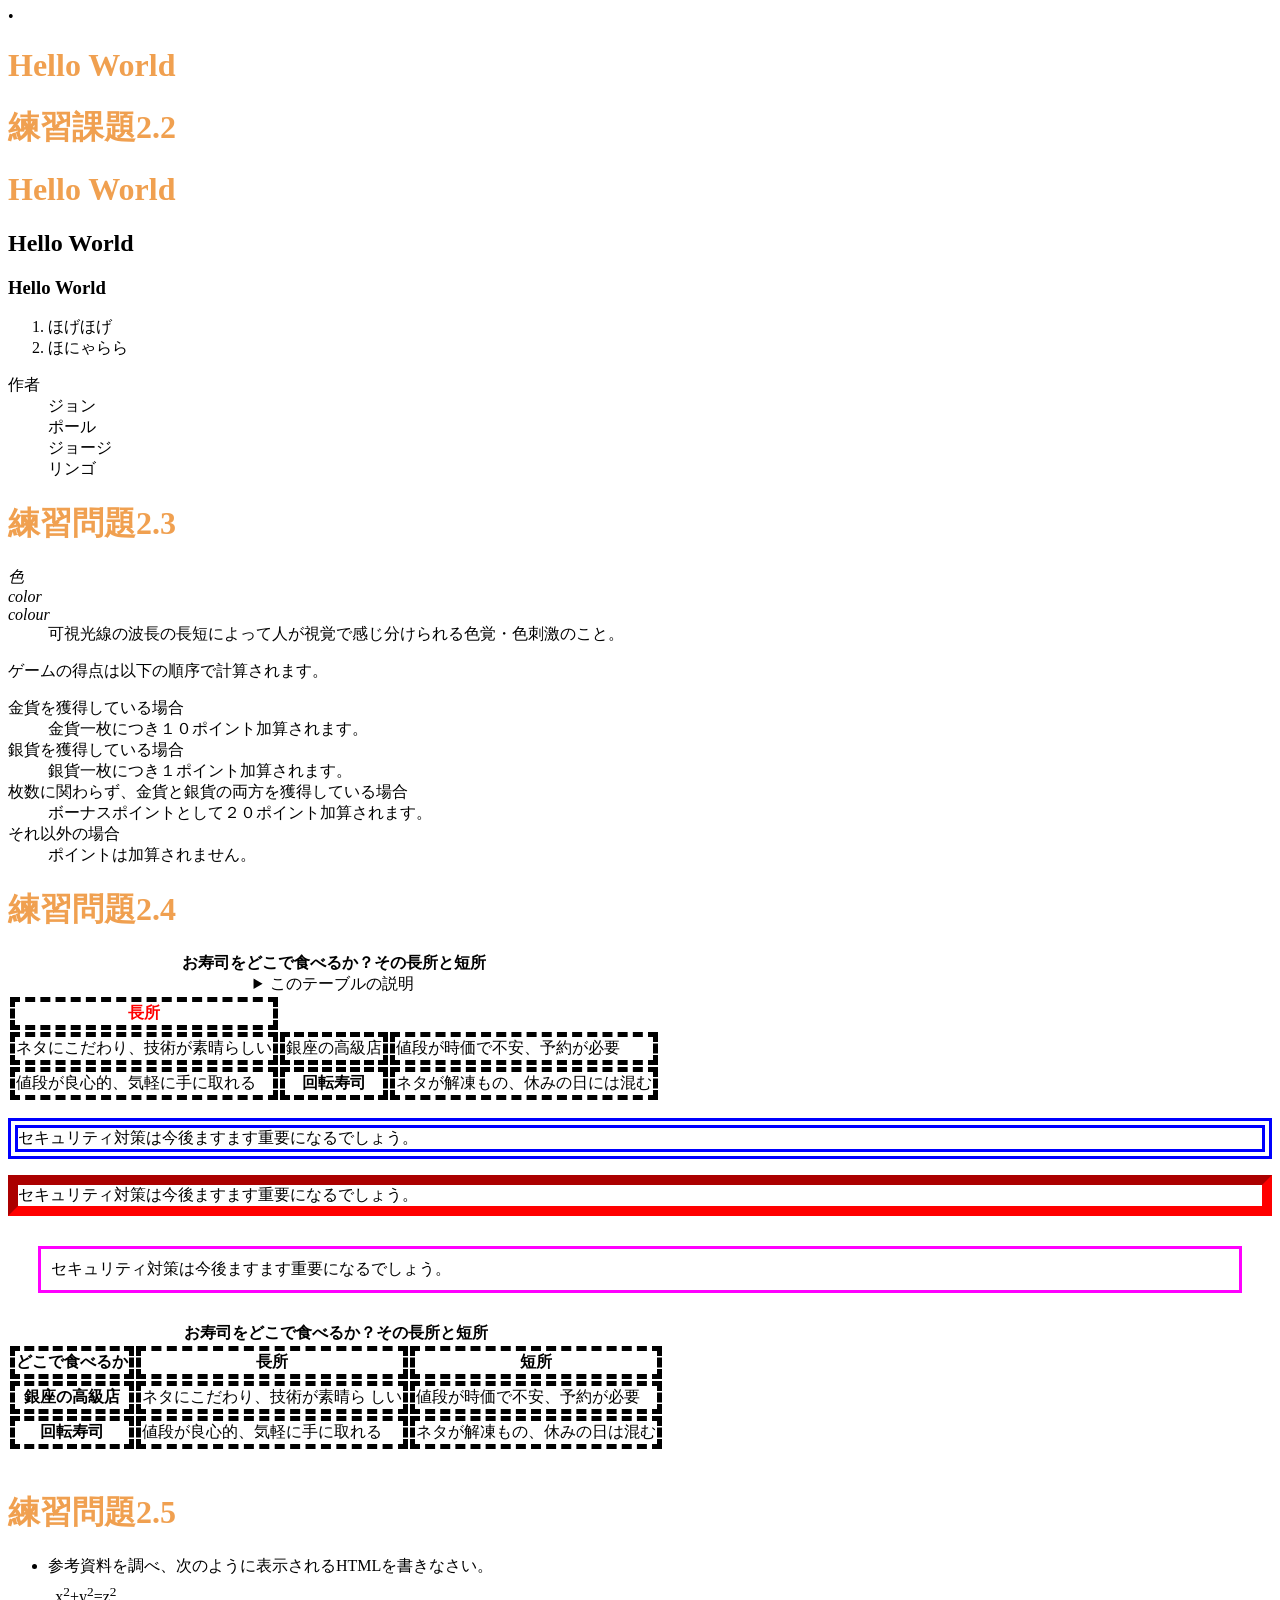
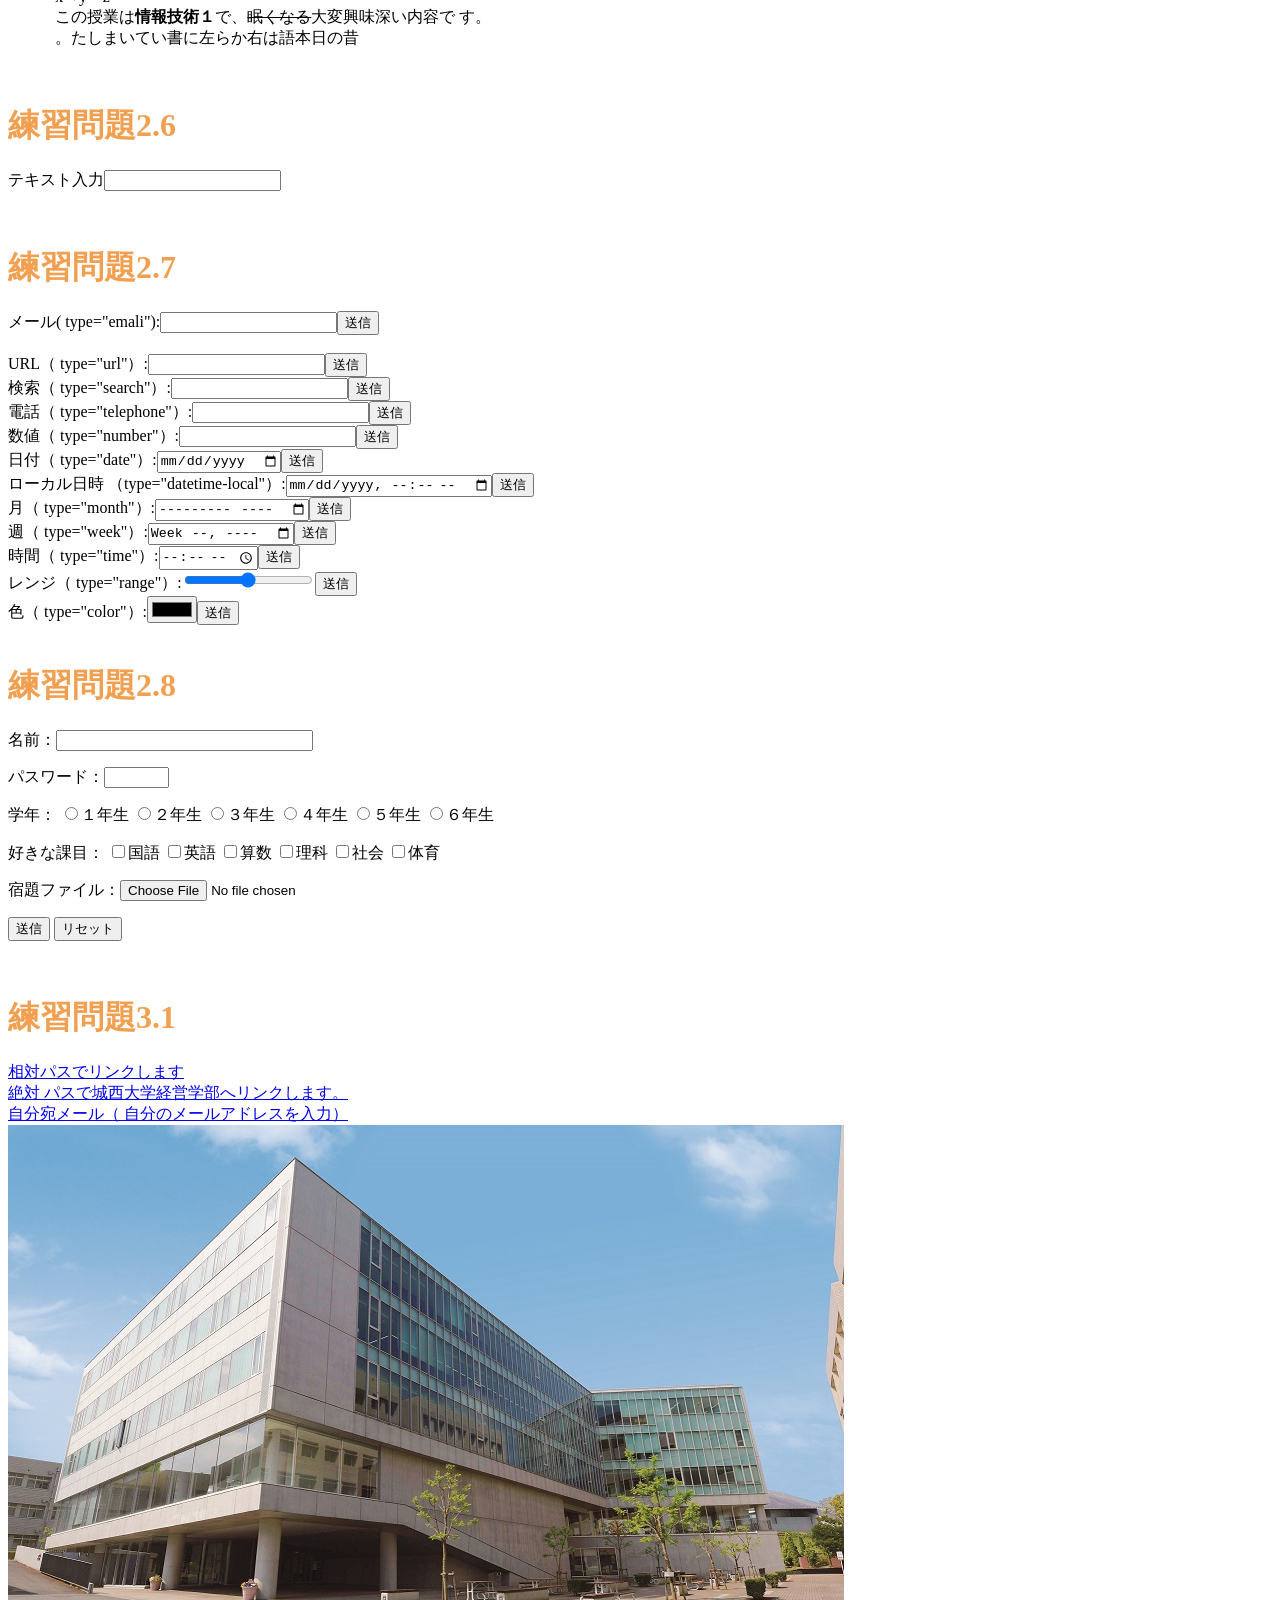
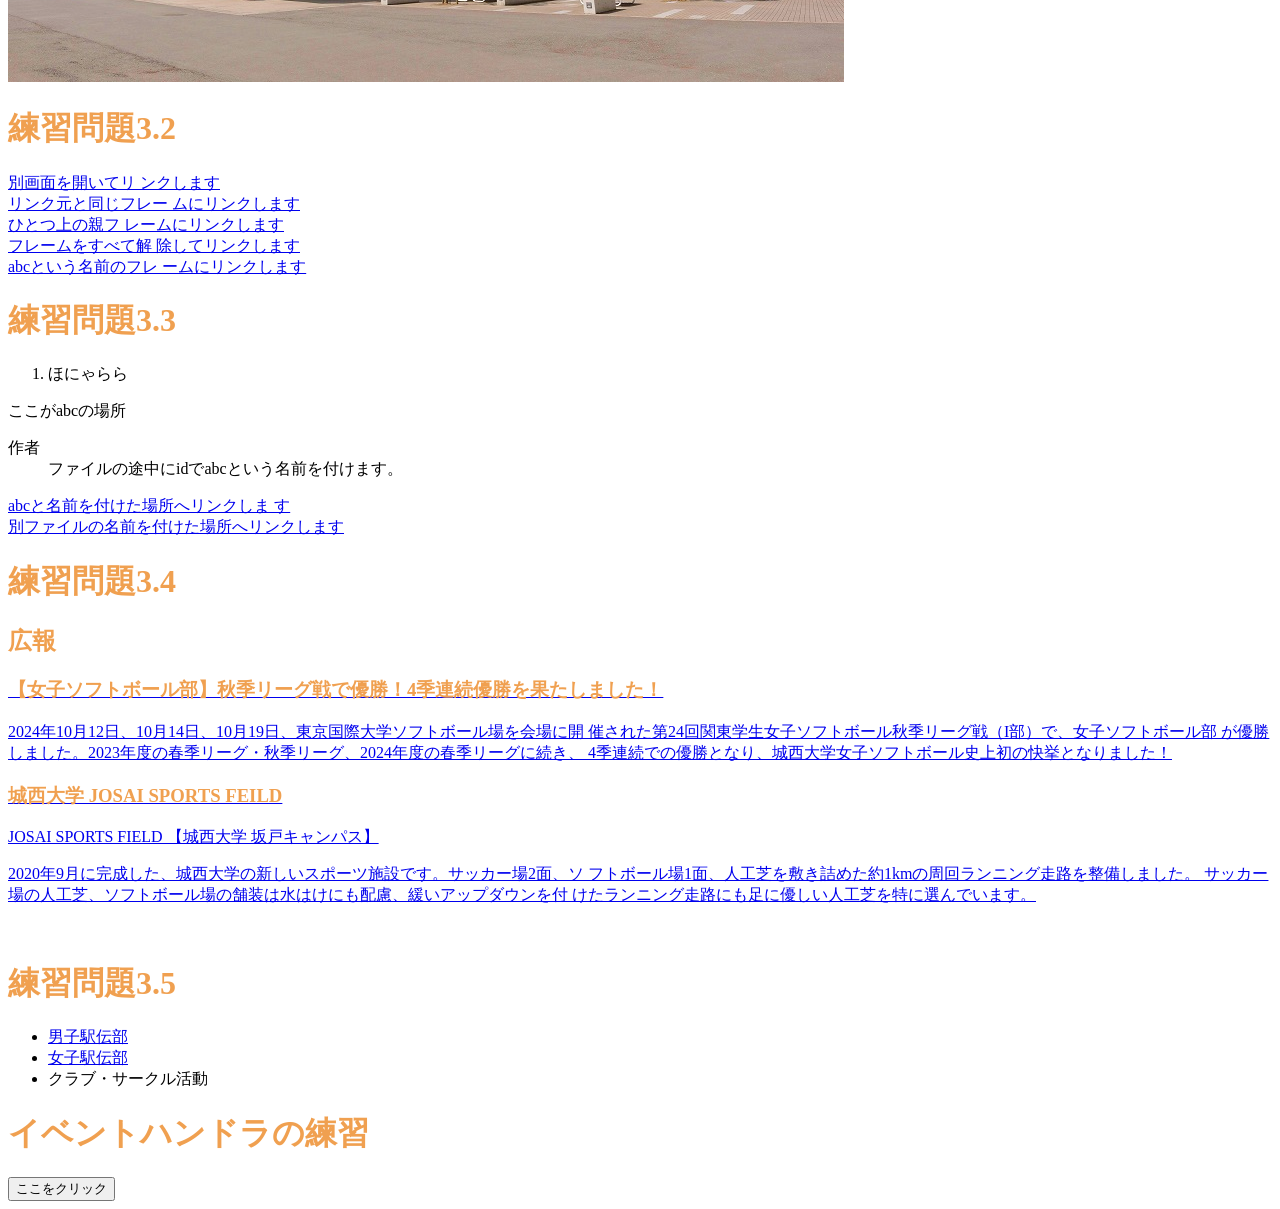
<file: index.html>
<!DOCTYPE html>
<html lang="ja">
<head>
<meta charset="UTF-8">
  <title>Hello World</title>
<link rel="stylesheet" href="mystyle.css">
<script src="myjs.js"></script><!-- この行を追加 -->
</head>
  <body>
    •    <h1>Hello World</h1>
    
<h1>練習課題2.2</h1>
  <h1>Hello World</h1>
  <h2>Hello World</h2>
  <h3>Hello World</h3>
  <ol>
    <li>ほげほげ</li>
    <li>ほにゃらら</li>
  </ol>
<dl>
<dt>作者</dt>
<dd>ジョン</dd>
<dd>ポール</dd>
<dd>ジョージ</dd>
<dd>リンゴ</dd>
</dl>
<h1>練習問題2.3</h1>
<dl>
<dt lang="ja"><dfn>色</dfn></dt>
<dt lang="en-US"><dfn>color</dfn></dt>
<dt lang="en-GB"><dfn>colour</dfn></dt>
<dd>可視光線の波長の長短によって人が視覚で感じ分けられる色覚・色刺激のこと。</dd>
</dl>
<p>ゲームの得点は以下の順序で計算されます。
</p>
<dl>
<dt>金貨を獲得している場合</dt>
<dd>金貨一枚につき１０ポイント加算されます。
</dd>
<dt>銀貨を獲得している場合</dt>
<dd>銀貨一枚につき１ポイント加算されます。</dd>
<dt>枚数に関わらず、金貨と銀貨の両方を獲得している場合</dt>
<dd>ボーナスポイントとして２０ポイント加算されます。</dd>
<dt>それ以外の場合</dt>
<dd>ポイントは加算されません。</dd>
</dl>
<h1>練習問題2.4</h1>
<table>
<caption>
<strong>お寿司をどこで食べるか？その長所と短所</strong>
<details>
<summary>このテーブルの説明</summary>
<p>以下のテーブルでは、２番目のカラムに寿司店のタイプが入れられ
ています。その左側にそのようなタイプのお店でお寿司を食べる場合
の長所が、右側に短所が入れられています。</p>
</details>
</caption>
<thead>
<tr><th class="important">長所</th>
</thead>
<tbody>
<tr><td>ネタにこだわり、技術が素晴らしい</td><td>銀座の高級店
</td><td>値段が時価で不安、予約が必要</td></tr>
<tr><td>値段が良心的、気軽に手に取れる</td><th>回転寿司
</th><td>ネタが解凍もの、休みの日には混む</td></tr>
</tbody>
</table>
<p class="sample1">セキュリティ対策は今後ますます重要になるでしょう。</p>
<p class="sample2">セキュリティ対策は今後ますます重要になるでしょう。</p>
<p class="sample3">セキュリティ対策は今後ますます重要になるでしょう。</p>
<table>
<caption>
<strong>お寿司をどこで食べるか？その長所と短所</strong>
</caption>
<thead>
<tr><th>どこで食べるか</th><th>長所</th><th>短所
</th></tr>
</thead>
<tbody>
<tr><th>銀座の高級店</th><td>ネタにこだわり、技術が素晴ら
しい</td><td>値段が時価で不安、予約が必要</td></tr>
<tr><th>回転寿司</th><td>値段が良心的、気軽に手に取れる
</td><td>ネタが解凍もの、休みの日は混む</td></tr>
</tbody>
</table>
<br>
<h1>練習問題2.5</h1>
<ul>
<li>参考資料を調べ、次のように表示されるHTMLを書きなさい。
<p
style="margin:1ex">x<sup>2</sup>+y<sup>2</sup>=z<sup>2</sup>
<br>
この授業は<b>情報技術１</b>で、<s>眠くなる</s>大変興味深い内容で
す。<br>
<bdo dir="rtl">昔の日本語は右から左に書いていました。</bdo></p>
</li>
</ul>
<br>
<h1>練習問題2.6</h1>
 <p>テキスト入力<input type="text"></p>
<br>
<h1>練習問題2.7</h1>
<form action="xxx.php" method="post"><label>メール(
type="emali"):<input type="email"
name="email"></label><input type="submit" value="送信
"></form>

<br>
<form action="xxx.php" method="post"><label>URL（
type="url"）:<input type="url" name="url"></label><input 
type="submit" value="送信"></form>
<form action="xxx.php" method="post"><label>検索（
type="search"）:<input type="search" 
name="search"></label><input type="submit" value="送信
"></form>
<form action="xxx.php" method="post"><label>電話（
type="telephone"）:<input type="tel" 
name="tel"></label><input type="submit" value="送信
"></form>
<form action="xxx.php" method="post"><label>数値（
type="number"）:<input type="number" 
name="number"></label><input type="submit" value="送信
"></form>
<form action="xxx.php" method="post"><label>日付（
type="date"）:<input type="date" 
name="date"></label><input type="submit" value="送信
"></form>
<form action="xxx.php" method="post"><label>ローカル日時
（type="datetime-local"）:<input type="datetime-local" 
name="datetime-local"></label><input type="submit" 
value="送信"></form>
<form action="xxx.php" method="post"><label>月（
type="month"）:<input type="month" 
name="month"></label><input type="submit" value="送信
"></form>
<form action="xxx.php" method="post"><label>週（
type="week"）:<input type="week" 
name="week"></label><input type="submit" value="送信
"></form>
<form action="xxx.php" method="post"><label>時間（
type="time"）:<input type="time" 
name="time"></label><input type="submit" value="送信
"></form>
<form action="xxx.php" method="post"><label>レンジ（
type="range"）:<input type="range" 
name="range"></label><input type="submit" value="送信
"></form>
<form action="xxx.php" method="post"><label>色（
type="color"）:<input type="color" 
name="color"></label><input type="submit" value="送信
"></form>
<br>
<h1>練習問題2.8</h1>
<p><label>名前：<input type="text" name="name" size="30" maxlength="20"></label></p>
<p><label>パスワード：<input type="password" name="pass" size="6"
maxlength="4"></label></p>
<p>学年：
<label><input type="radio" name="gakunen" value="1">１年生</label>
<label><input type="radio" name="gakunen" value="2">２年生</label>
<label><input type="radio" name="gakunen" value="3">３年生</label>
<label><input type="radio" name="gakunen" value="4">４年生</label>
<label><input type="radio" name="gakunen" value="5">５年生</label>
<label><input type="radio" name="gakunen" value="6">６年生</label>
</p>
<p>好きな課目：
<label><input type="checkbox" name="kamoku" value="kokugo">国語</label>
<label><input type="checkbox" name="kamoku" value="eigo">英語</label>
<label><input type="checkbox" name="kamoku" value="sansu">算数</label>
<label><input type="checkbox" name="kamoku" value="rika">理科</label>
<label><input type="checkbox" name="kamoku" value="syakai">社会</label>
<label><input type="checkbox" name="kamoku" value="taiiku">体育</label>
</p>
<p><label>宿題ファイル：<input type="file" name="syukudai"></label></p>
<p>
<input type="submit" value="送信">
<input type="reset" value="リセット">
</p>
<br>
<h1>練習問題3.1</h1>
<a href=“a.html”>相対パスでリンクします</a><br>
<a href=https://www.josai.ac.jp/management/>絶対
パスで城西大学経営学部へリンクします。</a><br>
<a href=“mailto:zm99999@josai.ac.jp”>自分宛メール（
自分のメールアドレスを入力）</a><br>
<a href=“https://www.josai.ac.jp/management/”>
<img src="./image/keiei_small.jpg" alt="城西大学経営
学部"></a>
<br>
<h1>練習問題3.2</h1>
<a href="a.html" target="_blank">別画面を開いてリ
ンクします</a><br>
<a href="a.html" target="_self">リンク元と同じフレー
ムにリンクします</a><br>
<a href="a.html" target="_parent">ひとつ上の親フ
レームにリンクします</a><br>
<a href="a.html" target="_top">フレームをすべて解
除してリンクします</a><br>
<a href="a.html" target="abc">abcという名前のフレ
ームにリンクします</a><br>
<h1>練習問題3.3</h1>
<ol>
<li>ほにゃらら</li>
 </ol>
<a id="abc">ここがabcの場所</a>
 <dl>
  <dt>作者</dt>
<dd>ファイルの途中にidでabcという名前を付けます。</dd>
 </dl>
<a href="#abc">abcと名前を付けた場所へリンクしま
す</a><br>

<a href="a.html#def">別ファイルの名前を付けた場所へリンクします</a>
<br>
<h1>練習問題3.4</h1>
<aside class="ad">
<h1>広報</h1>
<a href="https://www.josai.ac.jp/tjp/news/nid00000293/">
<section>
<h1> 【女子ソフトボール部】秋季リーグ戦で優勝！4季連続優勝を果たしました！
</h1>
<p>2024年10月12日、10月14日、10月19日、東京国際大学ソフトボール場を会場に開
催された第24回関東学生女子ソフトボール秋季リーグ戦（I部）で、女子ソフトボール部
が優勝しました。2023年度の春季リーグ・秋季リーグ、2024年度の春季リーグに続き、
4季連続での優勝となり、城西大学女子ソフトボール史上初の快挙となりました！
</section></a>
<a href="https://www.josai.ac.jp/about/facility/shimokawara/">
<section>
<h1>城西大学 JOSAI SPORTS FEILD </h1>
<p> JOSAI SPORTS FIELD 【城西大学 坂戸キャンパス】</p>
<p> 2020年9月に完成した、城西大学の新しいスポーツ施設です。サッカー場2面、ソ
フトボール場1面、人工芝を敷き詰めた約1kmの周回ランニング走路を整備しました。
サッカー場の人工芝、ソフトボール場の舗装は水はけにも配慮、緩いアップダウンを付
けたランニング走路にも足に優しい人工芝を特に選んでいます。 </p>
</section></a>
</aside>
<br>
<h1>練習問題3.5</h1>
<nav>
<ul>
<li><a href="https://www.josai.ac.jp/tjp/club/dansiekiden/ 
">男子駅伝部</a></li>
<li><a href="https://www.josai.ac.jp/tjp/club/josiekiden/ 
">女子駅伝部</a></li>
<li><a>クラブ・サークル活動</a></li>
</ul>
</nav>
<h1>イベントハンドラの練習</h1>
<input type="button" value="ここをクリック"
ondblclick="alert('Hello,Yuka!');">
</body>
</html>
</file>
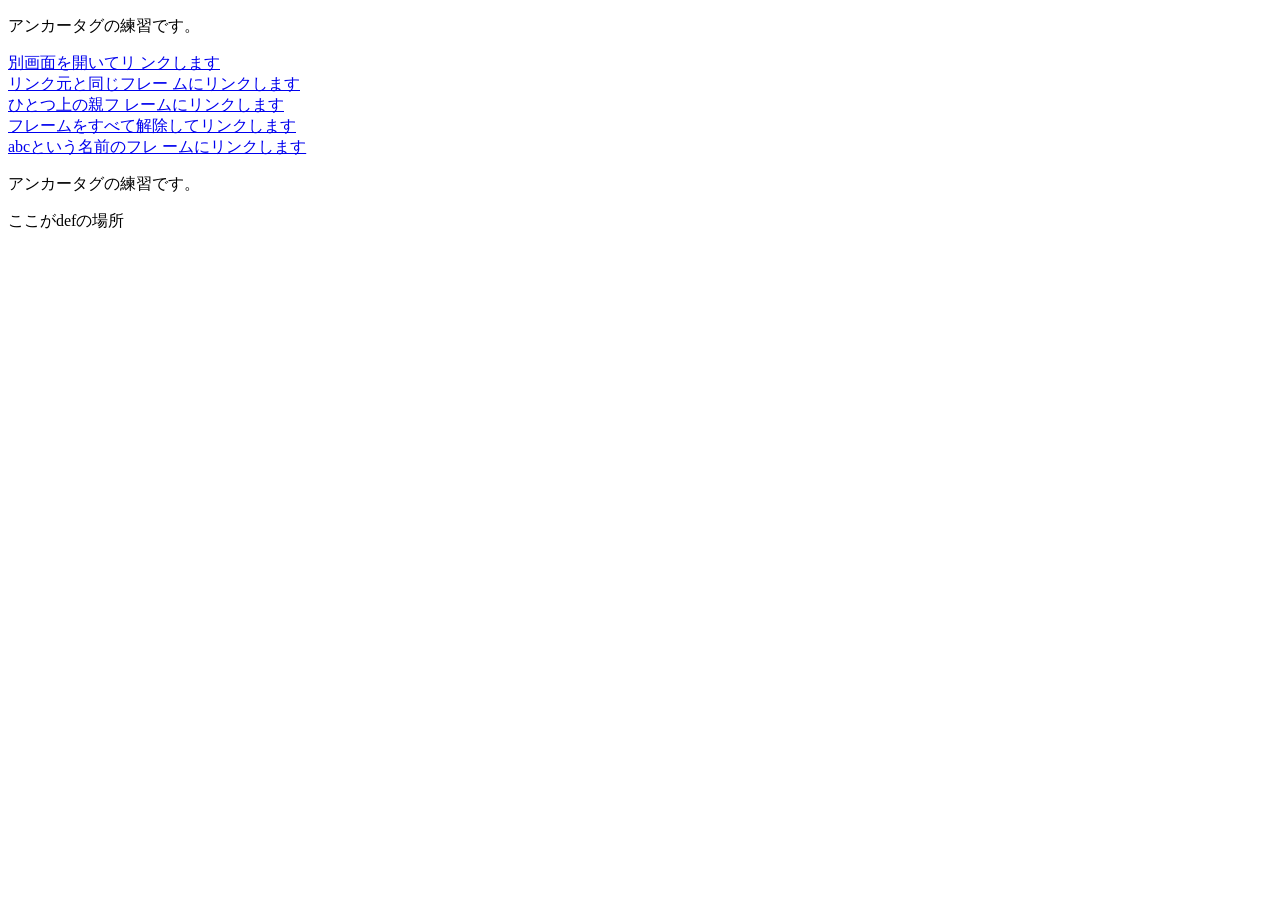
<file: a.html>
<!DOCTYPE html>
<html lang="ja">
<head>
 <meta charset="UTF-8">
 <title>アンカータグの練習</title>
</head>
<body>
<p>アンカータグの練習です。
</p>
<a href="a.html"target="_blank">別画面を開いてリ
ンクします</a><br>
<a href="a.html"target="_self">リンク元と同じフレー
ムにリンクします</a><br>
<a href="a.html"target="_parent">ひとつ上の親フ
レームにリンクします</a><br>
<a href="a.html"target="_top">フレームをすべて解除してリンクします</a><br>
<a href="a.html"target="abc">abcという名前のフレ
ームにリンクします</a><br>
<p>アンカータグの練習です。</p>
<a id="def">ここがdefの場所</a>
</body>
</html>
</file>
<file: mystyle.css>
h1{color:green;}
h1 { color: #F0A050; }
th, td { border: dashed thick black; }
th.important{color:red;}
p.sample1{border: double 10px #0000ff;}
p.sample2{border:inset 10px #ff0000;}
p.sample3{margin: 30px 30px;padding: 10px;border:
medium solid #ff00ff;}
</file>
